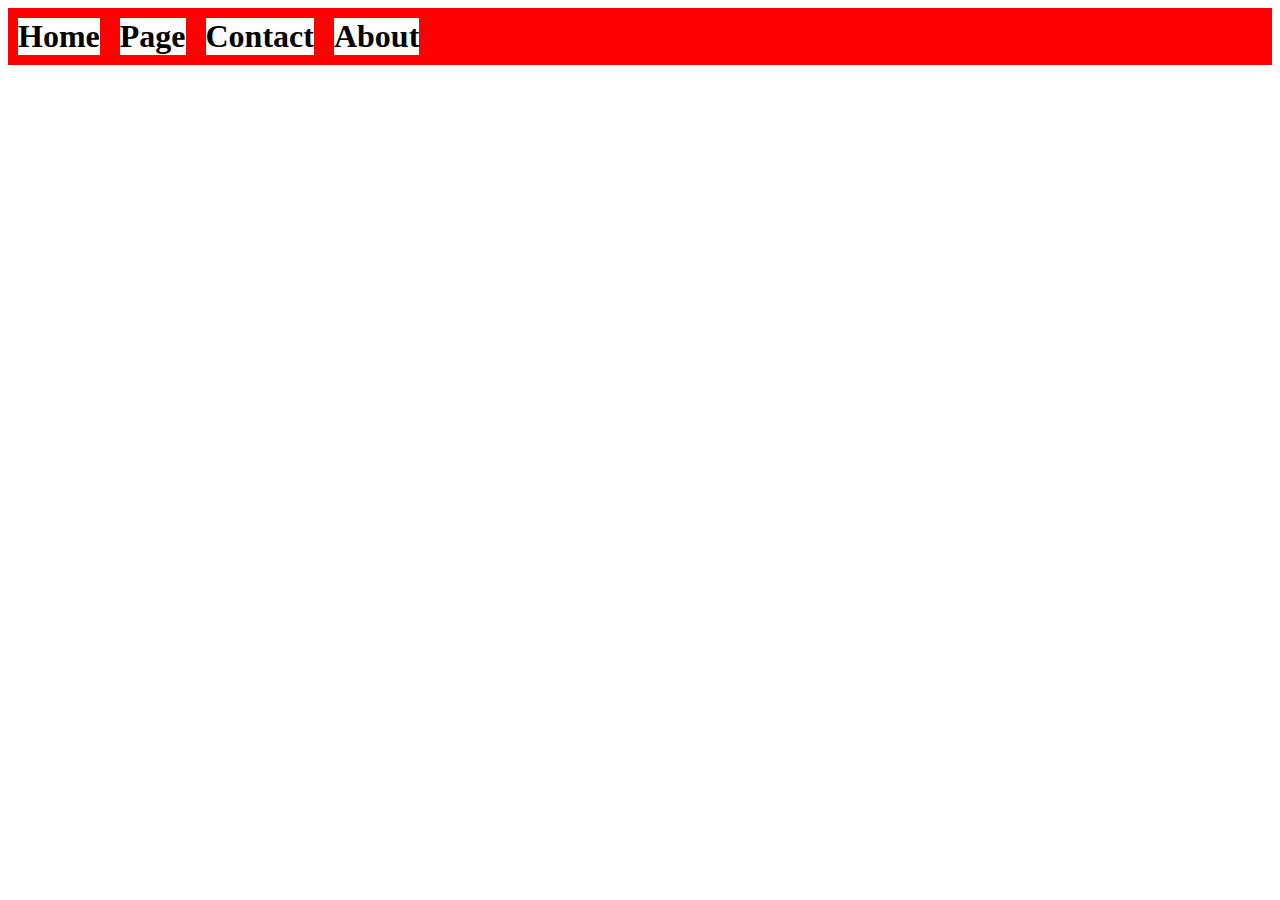
<file: index.html>
<!DOCTYPE html>
<html>
<head>
    <title>Navigation bar</title>
    <meta charset="UTF-8">
    <meta name="viewport" content="width=device-width, initial-scale=1.0">
    <title>Document</title>
    <style>
        h1{
            margin: 10px;
            background-color: white;
        }
    </style>

</head>
<body>
    <div class="flex-container" style="background-color: red; display: flex;
    flex-direction: row">
        <div>
            <h1>
                Home
            </h1>
        </div>
        <div>
            <h1>
                Page
            </h1>
        </div>
        <div>
            <h1>
                Contact
            </h1>
        </div>
        <div>
            <h1>
                About
            </h1>
        </div>
    </div>
</body>
</html>
</file>
